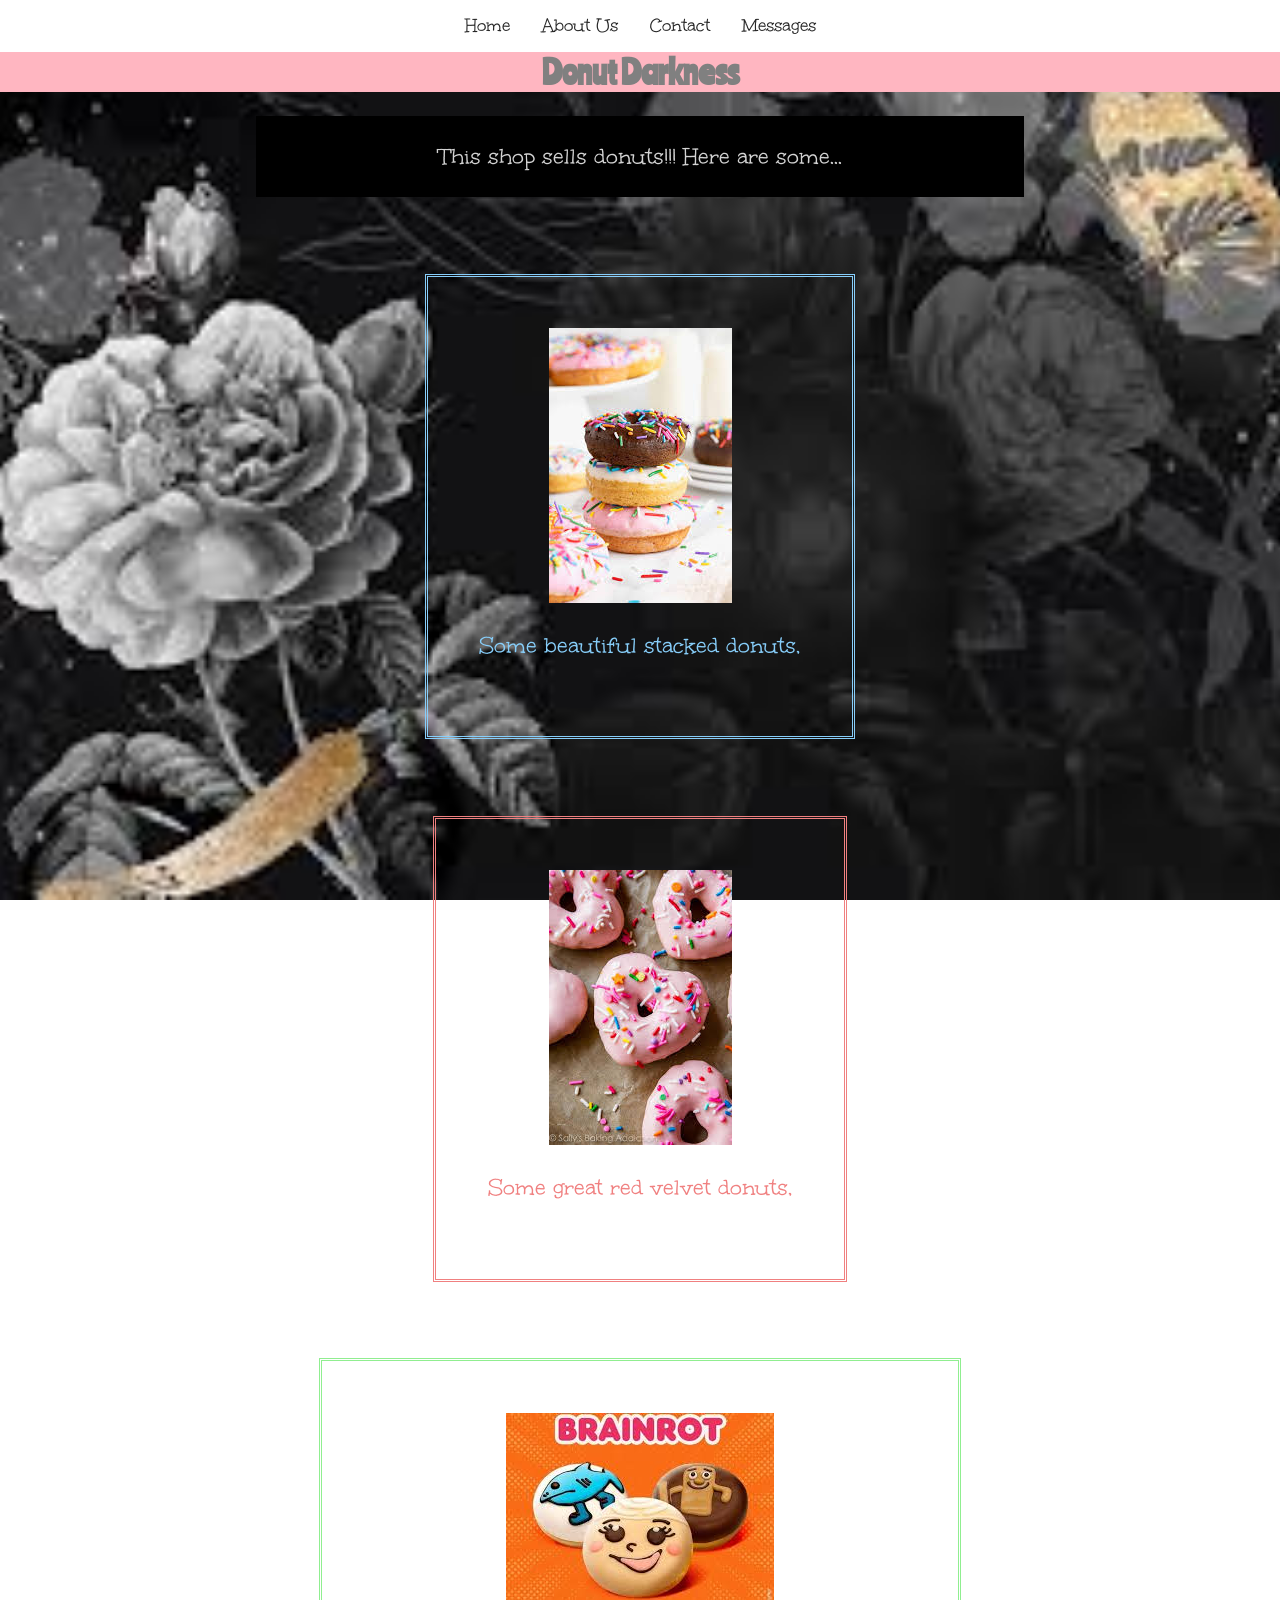
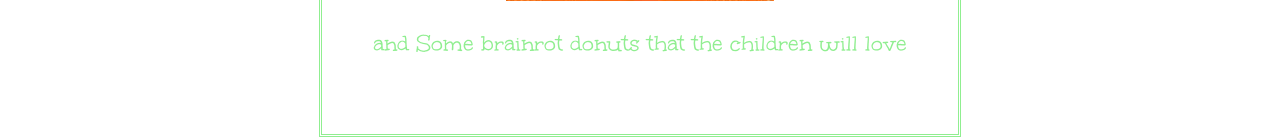
<file: index.html>
<!DOCTYPE html>
<html lang="en">
<head>
    <meta charset="UTF-8">
    <meta name="viewport" content="width=device-width, initial-scale=1.0">
    <title>Donut Darkness-Homepage</title>
    <link rel="stylesheet" href="style.css">
</head>
<body>
    <!--Navagation bar-->
    <ul>
        <li><a href="index.html">Home</a></li>
        <li><a href="about.html">About Us</a></li>
        <li><a href="contact.html">Contact</a></li>
        <li><a href="message.html">Messages</a></li>
    </ul>
    <!--End of Nav Bar-->
    <h1>Donut Darkness</h1>
    <p class = "up">This shop sells donuts!!! Here are some...</p>
    <div class = "img1">
        <img src="stacked_donuts.jpg" alt="stacked">
        <p>Some beautiful stacked donuts, </p>
    </div>

    <div class = "img2">
        <img src="heart_donuts.jpg" alt="heart">
        <p>Some great red velvet donuts, </p>
    </div>

    <div class = "img3">
        <img src="brainrot_donuts.jpg" alt="brainrot">
        <p> and Some brainrot donuts that the children will love</p>
    </div>

</body>
</html>
</file>
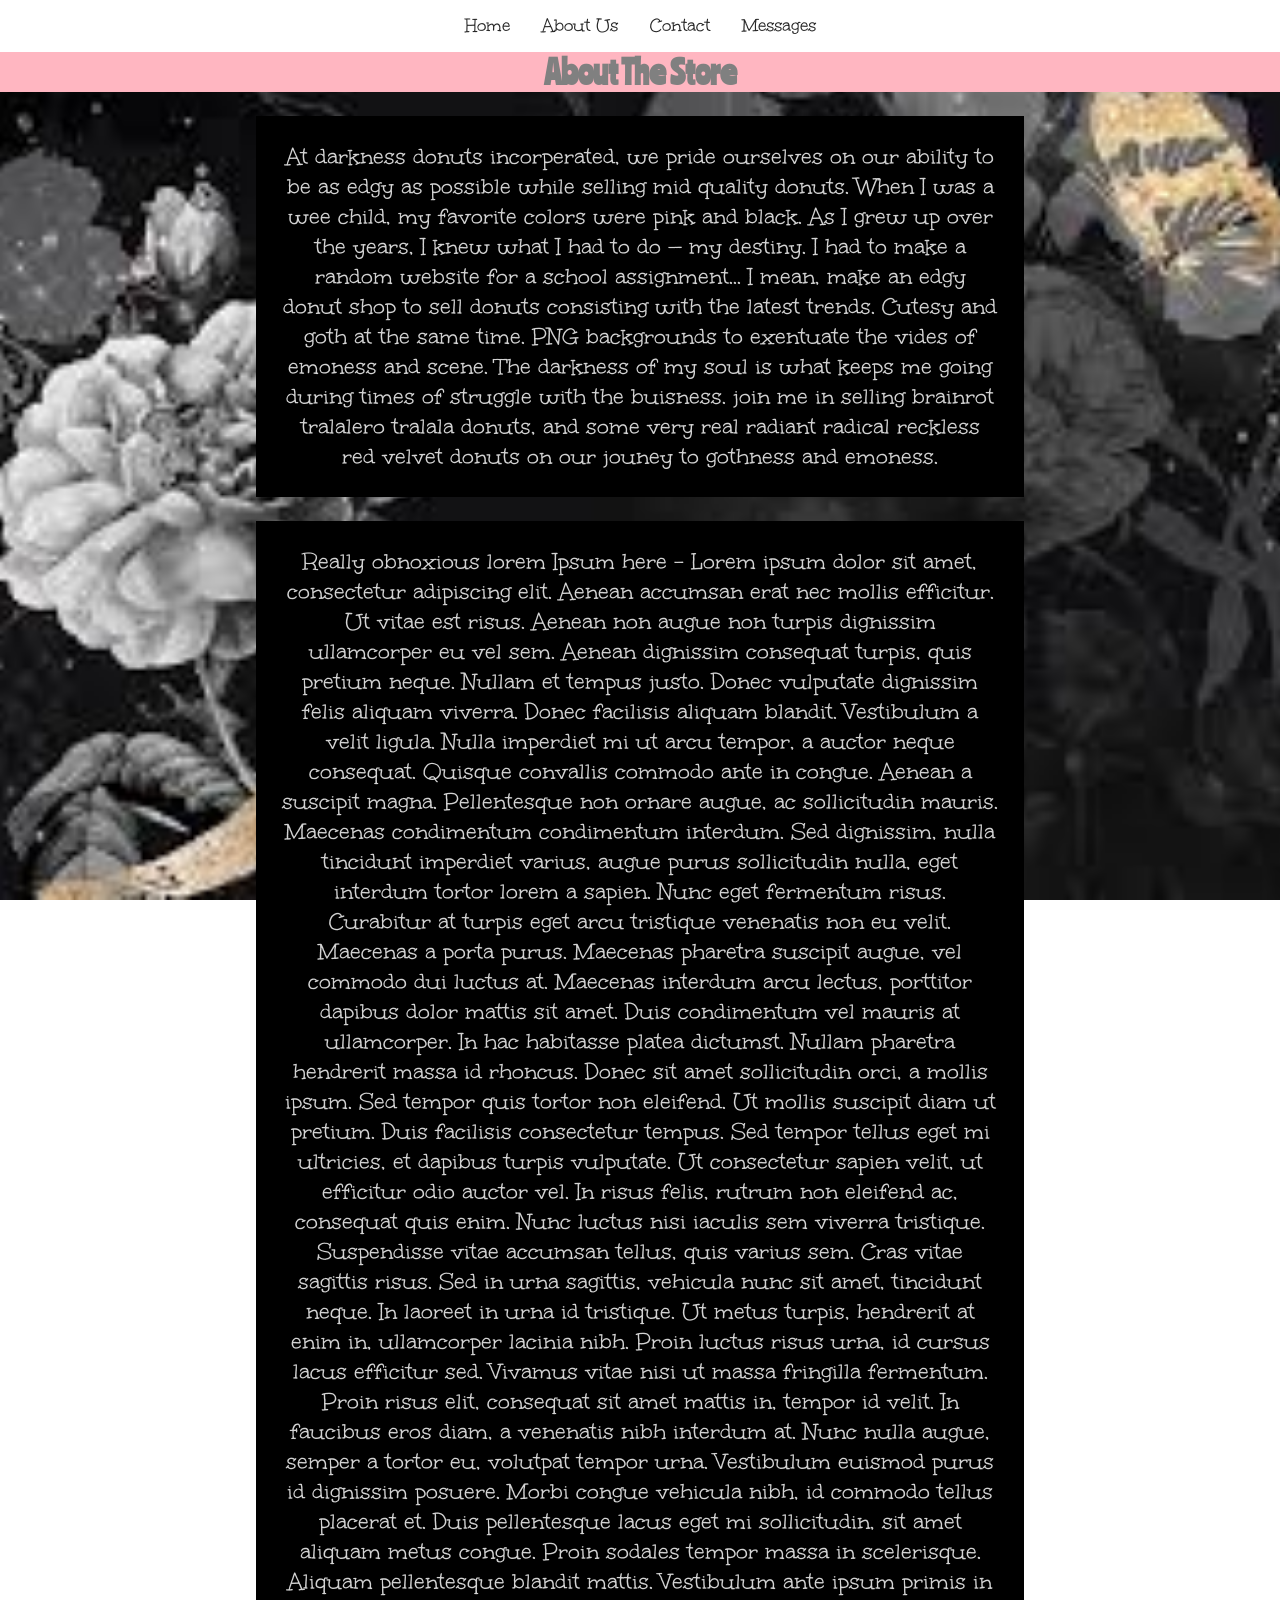
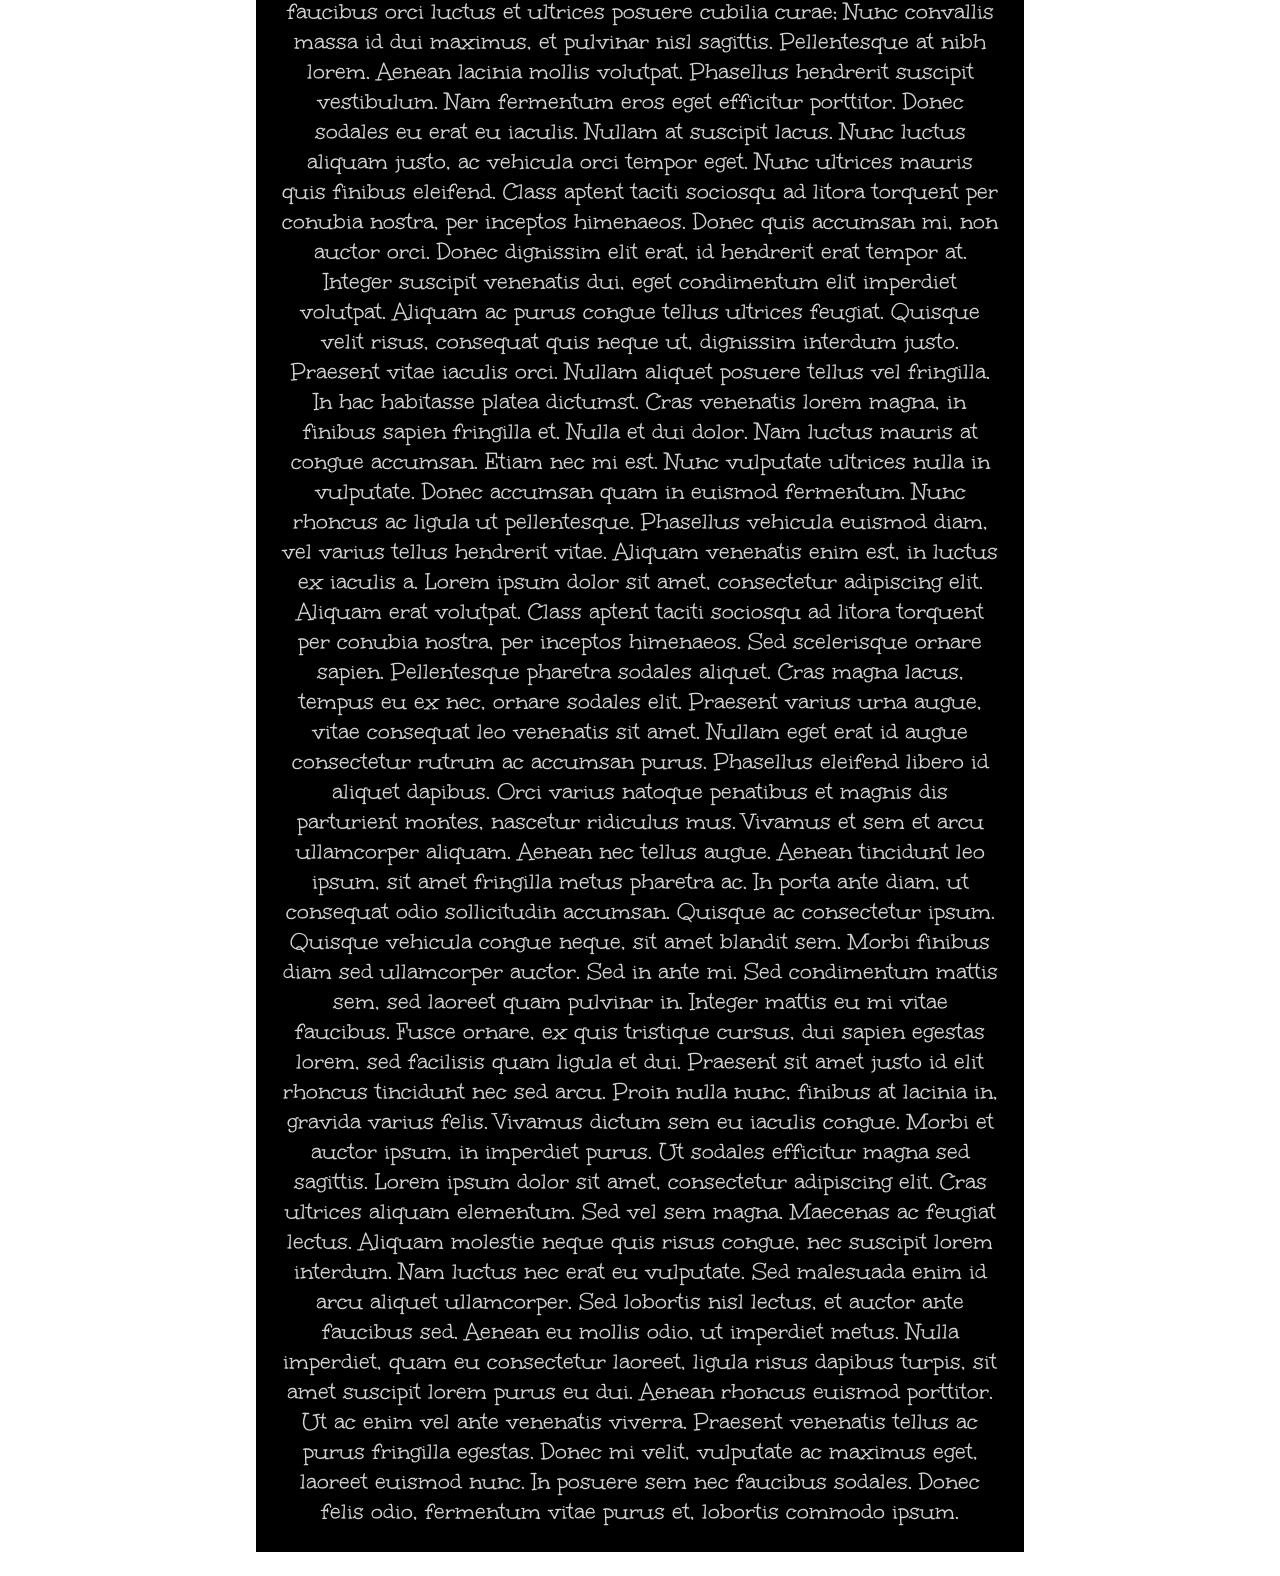
<file: about.html>
<!DOCTYPE html>
<html lang="en">
<head>
    <meta charset="UTF-8">
    <meta name="viewport" content="width=device-width, initial-scale=1.0">
    <title>Donut Darkness-About Me</title>
    <link rel="stylesheet" href="style.css">
</head>
<body>
    <!--Navagation bar-->
    <ul>
        <li><a href="index.html">Home</a></li>
        <li><a href="about.html">About Us</a></li>
        <li><a href="contact.html">Contact</a></li>
        <li><a href="message.html">Messages</a></li>
    </ul>
    <!--End of Nav Bar-->
    <h1>About The Store</h1>
    <p class="up">
        
        At darkness donuts incorperated, we pride ourselves on our ability to be as edgy as possible while selling mid quality donuts. When I was a wee child, my favorite colors were pink and black. As I grew up over the years, I knew what I had to do — my destiny. I had to make a random website for a school assignment... 
        
        I mean, make an edgy donut shop to sell donuts consisting with the latest trends. Cutesy and goth at the same time. PNG backgrounds to exentuate the vides of emoness and scene. The darkness of my soul is what keeps me going during times of struggle
        
        with the buisness. join me in selling brainrot tralalero tralala donuts, and some very real radiant radical reckless red velvet donuts on our jouney to gothness and emoness.
    
    </p>

    <p class="up">Really obnoxious lorem Ipsum here - 
        Lorem ipsum dolor sit amet, consectetur adipiscing elit. Aenean accumsan erat nec mollis efficitur. Ut vitae est risus. Aenean non augue non turpis dignissim ullamcorper eu vel sem. Aenean dignissim consequat turpis, quis pretium neque. Nullam et tempus justo. Donec vulputate dignissim felis aliquam viverra. Donec facilisis aliquam blandit. Vestibulum a velit ligula. Nulla imperdiet mi ut arcu tempor, a auctor neque consequat. Quisque convallis commodo ante in congue. Aenean a suscipit magna. Pellentesque non ornare augue, ac sollicitudin mauris. Maecenas condimentum condimentum interdum. Sed dignissim, nulla tincidunt imperdiet varius, augue purus sollicitudin nulla, eget interdum tortor lorem a sapien.

        Nunc eget fermentum risus. Curabitur at turpis eget arcu tristique venenatis non eu velit. Maecenas a porta purus. Maecenas pharetra suscipit augue, vel commodo dui luctus at. Maecenas interdum arcu lectus, porttitor dapibus dolor mattis sit amet. Duis condimentum vel mauris at ullamcorper. In hac habitasse platea dictumst. Nullam pharetra hendrerit massa id rhoncus. Donec sit amet sollicitudin orci, a mollis ipsum. Sed tempor quis tortor non eleifend. Ut mollis suscipit diam ut pretium. Duis facilisis consectetur tempus.

        Sed tempor tellus eget mi ultricies, et dapibus turpis vulputate. Ut consectetur sapien velit, ut efficitur odio auctor vel. In risus felis, rutrum non eleifend ac, consequat quis enim. Nunc luctus nisi iaculis sem viverra tristique. Suspendisse vitae accumsan tellus, quis varius sem. Cras vitae sagittis risus. Sed in urna sagittis, vehicula nunc sit amet, tincidunt neque. In laoreet in urna id tristique.

        Ut metus turpis, hendrerit at enim in, ullamcorper lacinia nibh. Proin luctus risus urna, id cursus lacus efficitur sed. Vivamus vitae nisi ut massa fringilla fermentum. Proin risus elit, consequat sit amet mattis in, tempor id velit. In faucibus eros diam, a venenatis nibh interdum at. Nunc nulla augue, semper a tortor eu, volutpat tempor urna. Vestibulum euismod purus id dignissim posuere. Morbi congue vehicula nibh, id commodo tellus placerat et. Duis pellentesque lacus eget mi sollicitudin, sit amet aliquam metus congue.

        Proin sodales tempor massa in scelerisque. Aliquam pellentesque blandit mattis. Vestibulum ante ipsum primis in faucibus orci luctus et ultrices posuere cubilia curae; Nunc convallis massa id dui maximus, et pulvinar nisl sagittis. Pellentesque at nibh lorem. Aenean lacinia mollis volutpat. Phasellus hendrerit suscipit vestibulum. Nam fermentum eros eget efficitur porttitor. Donec sodales eu erat eu iaculis. Nullam at suscipit lacus. Nunc luctus aliquam justo, ac vehicula orci tempor eget. Nunc ultrices mauris quis finibus eleifend.

        Class aptent taciti sociosqu ad litora torquent per conubia nostra, per inceptos himenaeos. Donec quis accumsan mi, non auctor orci. Donec dignissim elit erat, id hendrerit erat tempor at. Integer suscipit venenatis dui, eget condimentum elit imperdiet volutpat. Aliquam ac purus congue tellus ultrices feugiat. Quisque velit risus, consequat quis neque ut, dignissim interdum justo. Praesent vitae iaculis orci. Nullam aliquet posuere tellus vel fringilla. In hac habitasse platea dictumst. Cras venenatis lorem magna, in finibus sapien fringilla et. Nulla et dui dolor. Nam luctus mauris at congue accumsan.

        Etiam nec mi est. Nunc vulputate ultrices nulla in vulputate. Donec accumsan quam in euismod fermentum. Nunc rhoncus ac ligula ut pellentesque. Phasellus vehicula euismod diam, vel varius tellus hendrerit vitae. Aliquam venenatis enim est, in luctus ex iaculis a. Lorem ipsum dolor sit amet, consectetur adipiscing elit. Aliquam erat volutpat. Class aptent taciti sociosqu ad litora torquent per conubia nostra, per inceptos himenaeos. Sed scelerisque ornare sapien. Pellentesque pharetra sodales aliquet. Cras magna lacus, tempus eu ex nec, ornare sodales elit. Praesent varius urna augue, vitae consequat leo venenatis sit amet. Nullam eget erat id augue consectetur rutrum ac accumsan purus. Phasellus eleifend libero id aliquet dapibus.

        Orci varius natoque penatibus et magnis dis parturient montes, nascetur ridiculus mus. Vivamus et sem et arcu ullamcorper aliquam. Aenean nec tellus augue. Aenean tincidunt leo ipsum, sit amet fringilla metus pharetra ac. In porta ante diam, ut consequat odio sollicitudin accumsan. Quisque ac consectetur ipsum. Quisque vehicula congue neque, sit amet blandit sem. Morbi finibus diam sed ullamcorper auctor. Sed in ante mi.

        Sed condimentum mattis sem, sed laoreet quam pulvinar in. Integer mattis eu mi vitae faucibus. Fusce ornare, ex quis tristique cursus, dui sapien egestas lorem, sed facilisis quam ligula et dui. Praesent sit amet justo id elit rhoncus tincidunt nec sed arcu. Proin nulla nunc, finibus at lacinia in, gravida varius felis. Vivamus dictum sem eu iaculis congue. Morbi et auctor ipsum, in imperdiet purus. Ut sodales efficitur magna sed sagittis. Lorem ipsum dolor sit amet, consectetur adipiscing elit. Cras ultrices aliquam elementum. Sed vel sem magna. Maecenas ac feugiat lectus. Aliquam molestie neque quis risus congue, nec suscipit lorem interdum. Nam luctus nec erat eu vulputate. Sed malesuada enim id arcu aliquet ullamcorper. Sed lobortis nisl lectus, et auctor ante faucibus sed.

        Aenean eu mollis odio, ut imperdiet metus. Nulla imperdiet, quam eu consectetur laoreet, ligula risus dapibus turpis, sit amet suscipit lorem purus eu dui. Aenean rhoncus euismod porttitor. Ut ac enim vel ante venenatis viverra. Praesent venenatis tellus ac purus fringilla egestas. Donec mi velit, vulputate ac maximus eget, laoreet euismod nunc. In posuere sem nec faucibus sodales. Donec felis odio, fermentum vitae purus et, lobortis commodo ipsum.
    </p>

</body>
</html>
</file>
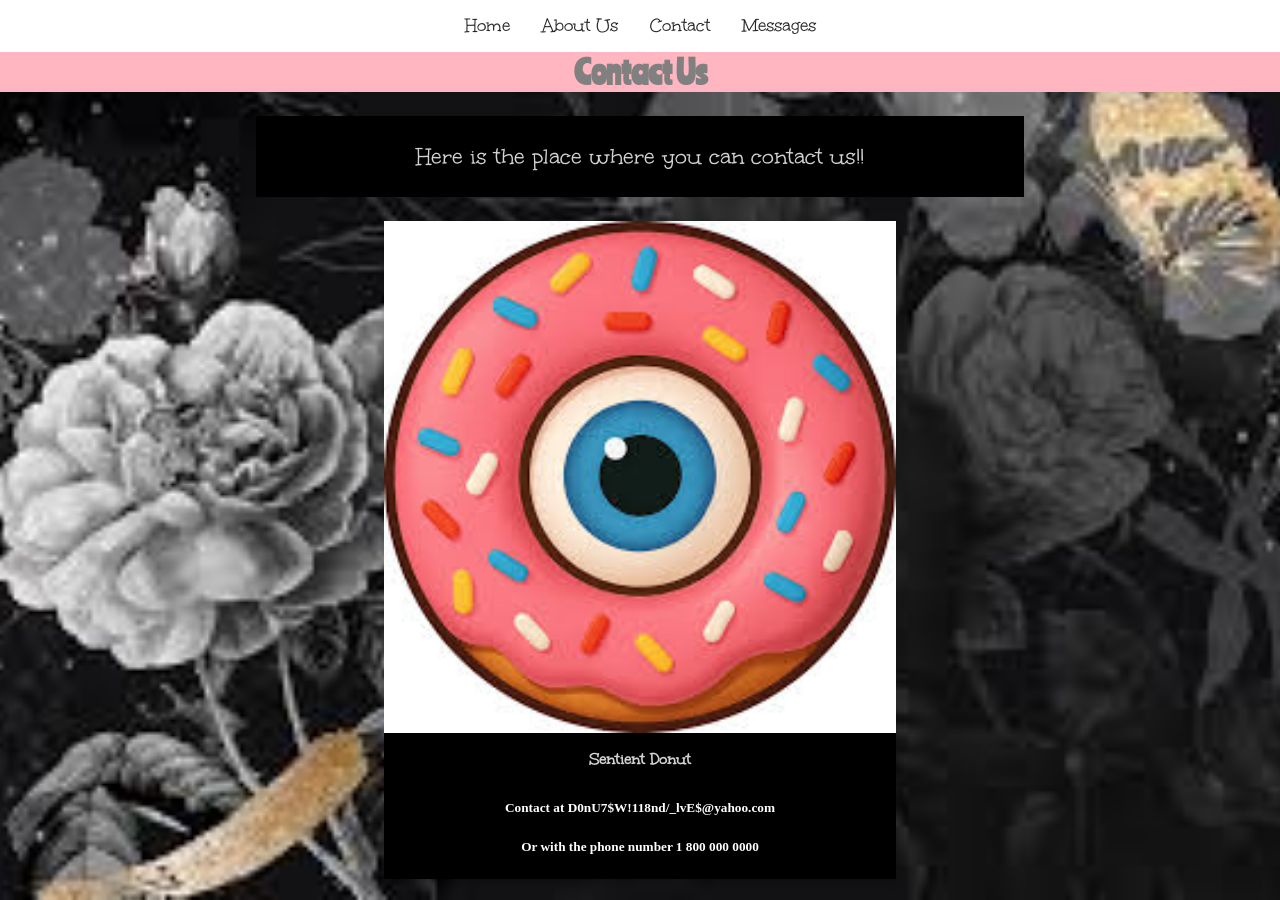
<file: contact.html>
<!DOCTYPE html>
<html lang="en">
<head>
    <meta charset="UTF-8">
    <meta name="viewport" content="width=device-width, initial-scale=1.0">
    <title>Contact</title>
    <link rel="stylesheet" href="style.css">
</head>
<body>
    <!--Navagation bar-->
    <ul>
        <li><a href="index.html">Home</a></li>
        <li><a href="about.html">About Us</a></li>
        <li><a href="contact.html">Contact</a></li>
        <li><a href="message.html">Messages</a></li>
    </ul>
    <!--End of Nav Bar-->
    <h1>Contact Us</h1>
    <p class="up">

        Here is the place where you can contact us!!

    </p>

    <div class="card">
        <img src="sentient_donut.jpg" alt="Avatar" style="width:100%">
        <div class="container" >
          <h4 class="up"><b>Sentient Donut</b></h4>
          <h5>Contact at D0nU7$W!118nd/_lvE$@yahoo.com</h5>
          <h5>Or with the phone number 1 800 000 0000</h5>
        </div>
      </div>


</body>
</html>
</file>
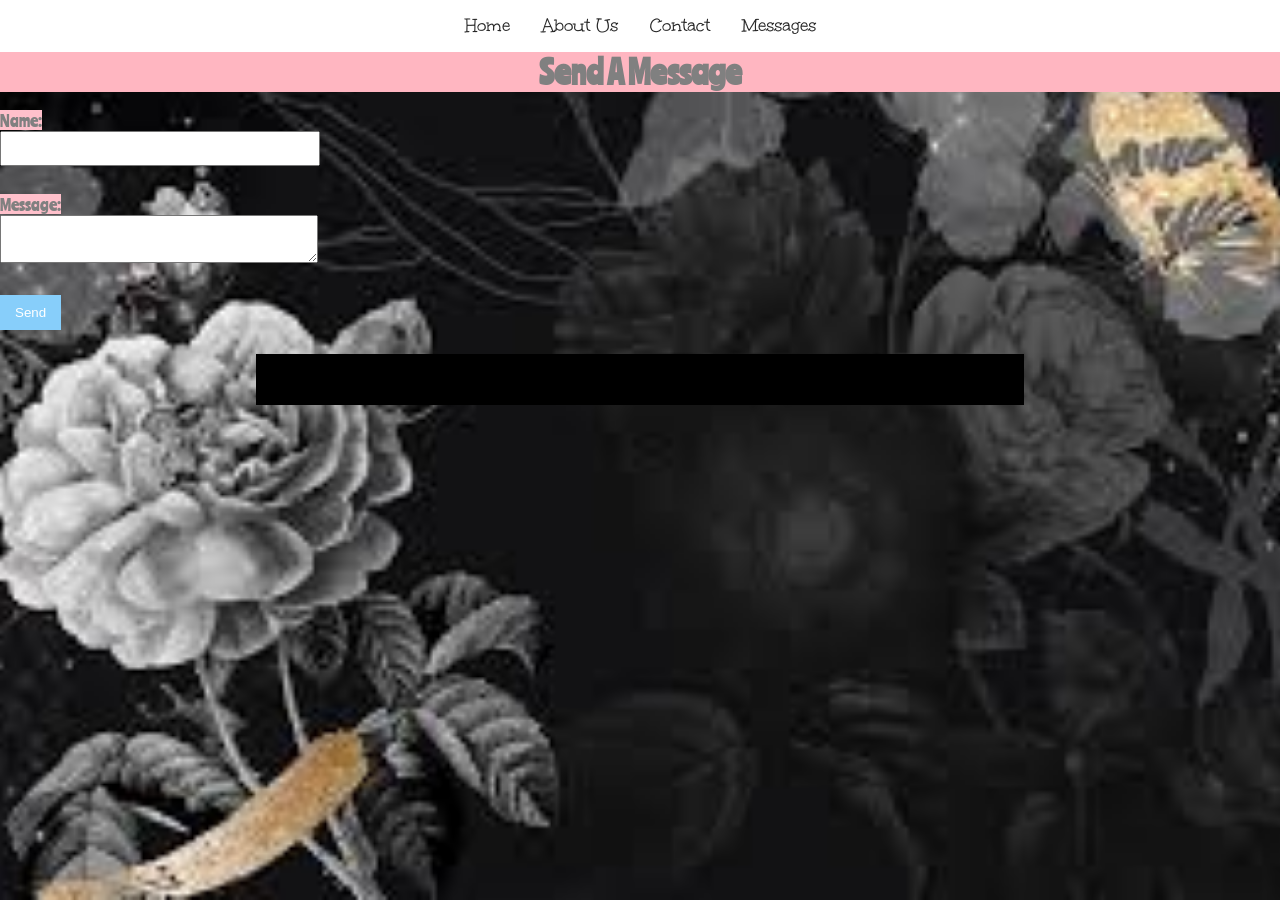
<file: message.html>
<!DOCTYPE html>
<html lang="en">
<head>
    <meta charset="UTF-8">
    <meta name="viewport" content="width=device-width, initial-scale=1.0">
    <title>Messages</title>
    <link rel="stylesheet" href="style.css">
</head>
<body>
    <!--Navagation bar-->
    <ul>
        <li><a href="index.html">Home</a></li>
        <li><a href="about.html">About Us</a></li>
        <li><a href="contact.html">Contact</a></li>
        <li><a href="message.html">Messages</a></li>
    </ul>
    <!--End of Nav Bar-->
    <h1>Send A Message</h1>
    <br>
    <form onsubmit="handleSubmit(event)">
        <label for="name">Name:</label><br>
        <input type="text" id="name"><br><br>
       
        <label for="message">Message:</label><br>
        <textarea id="message"></textarea><br><br>
       
        <button type="submit">Send</button>
    </form>
       
       <p id="response" class="up"></p>

    <script src="script.js"></script>
</body>
</html>
</file>
<file: style.css>
h1{
    text-align: center;
    font-family: Ranchers;
    color:gray;
    background-color: lightpink;
    margin:auto;
    
}
p{
    text-align: center;
    font-family: Unkempt;
    font-size:x-large;
}

/*Font color for first paragraph*/
.up{
    color:lightgray;
    background-color: black;
    margin-left:20%;
    margin-right:20%;
    text-align: center;
    padding:2%;
    font-family: Unkempt;
}

/*fonts for heading and paragraphs*/
@font-face {
    font-family:Ranchers ;
    src: url(Ranchers-Regular.ttf);
}
@font-face {
    font-family: Unkempt;
    src: url(Unkempt-Regular.ttf);
}

/*Stacked donuts */
.img1{
    text-align: center;
    padding:4%;
    border-style:double;
    border-color: lightskyblue;
    color:lightskyblue;
    display:table;
    margin:auto;
    margin-top: 6%;
}
.img2{
    text-align: center;
    padding:4%;
    border-style:double;
    border-color: lightcoral;
    color:lightcoral;
    display:table;
    margin:auto;
    margin-top: 6%;
}

/*The brainrot section styleing*/
.img3{
    text-align: center;
    padding:4%;
    border-style:double;
    border-color: lightgreen;
    color:lightgreen;
    display:table;
    margin:auto;
    margin-top: 6%;
}

/*The background of the homepage*/
body{
    background-image: url(darkness_background.jpg);
    background-repeat: no-repeat;
    background-size: cover;
    background-position: center;
    background-attachment: fixed;
    margin:auto;
}
ul{
    list-style-type: none;
    margin: 0;
    padding: 0;
    background-color:white;
    display:flex;
    position: sticky;
    top: 0;
    width: 100%;
    justify-content:center;
}
ul li a{
    display:block;
    color:rgb(37, 37, 37);
    padding:14px 16px;
    text-align: center;
    font-family: Unkempt;
    font-size: larger;
    text-decoration: none;

}
ul li a:hover{
    background-color:black;
    color:rgb(209, 209, 209);
    
}

.card {
    /* Add shadows to create the "card" effect */
    box-shadow: 0 4px 8px 0 rgba(0,0,0,0.2);
    transition: 0.3s;
    width:40%;
    text-align: center;
    margin:auto;
  }
  
  /* On mouse-over, add a deeper shadow */
  .card:hover {
    box-shadow: 0 8px 16px 0 rgba(0,0,0,0.2);
  }
  
  /* Add some padding inside the card container */
  .container {
    padding: 2px 16px;
    background-color: black;
    margin-top:-4%;
    color:white;

  }

  input, textarea {
    width: 300px;
    padding: 8px;
    margin-bottom: 10px;
   }
   
   button {
    padding: 10px 15px;
    background-color: lightskyblue;
    color: white;
    border: none;
   }
   
   button:hover {
    background-color: lightblue;
   }

   label{
    font-family: Ranchers;
    color:gray;
    background-color: pink;
    margin:auto;
   }
</file>
